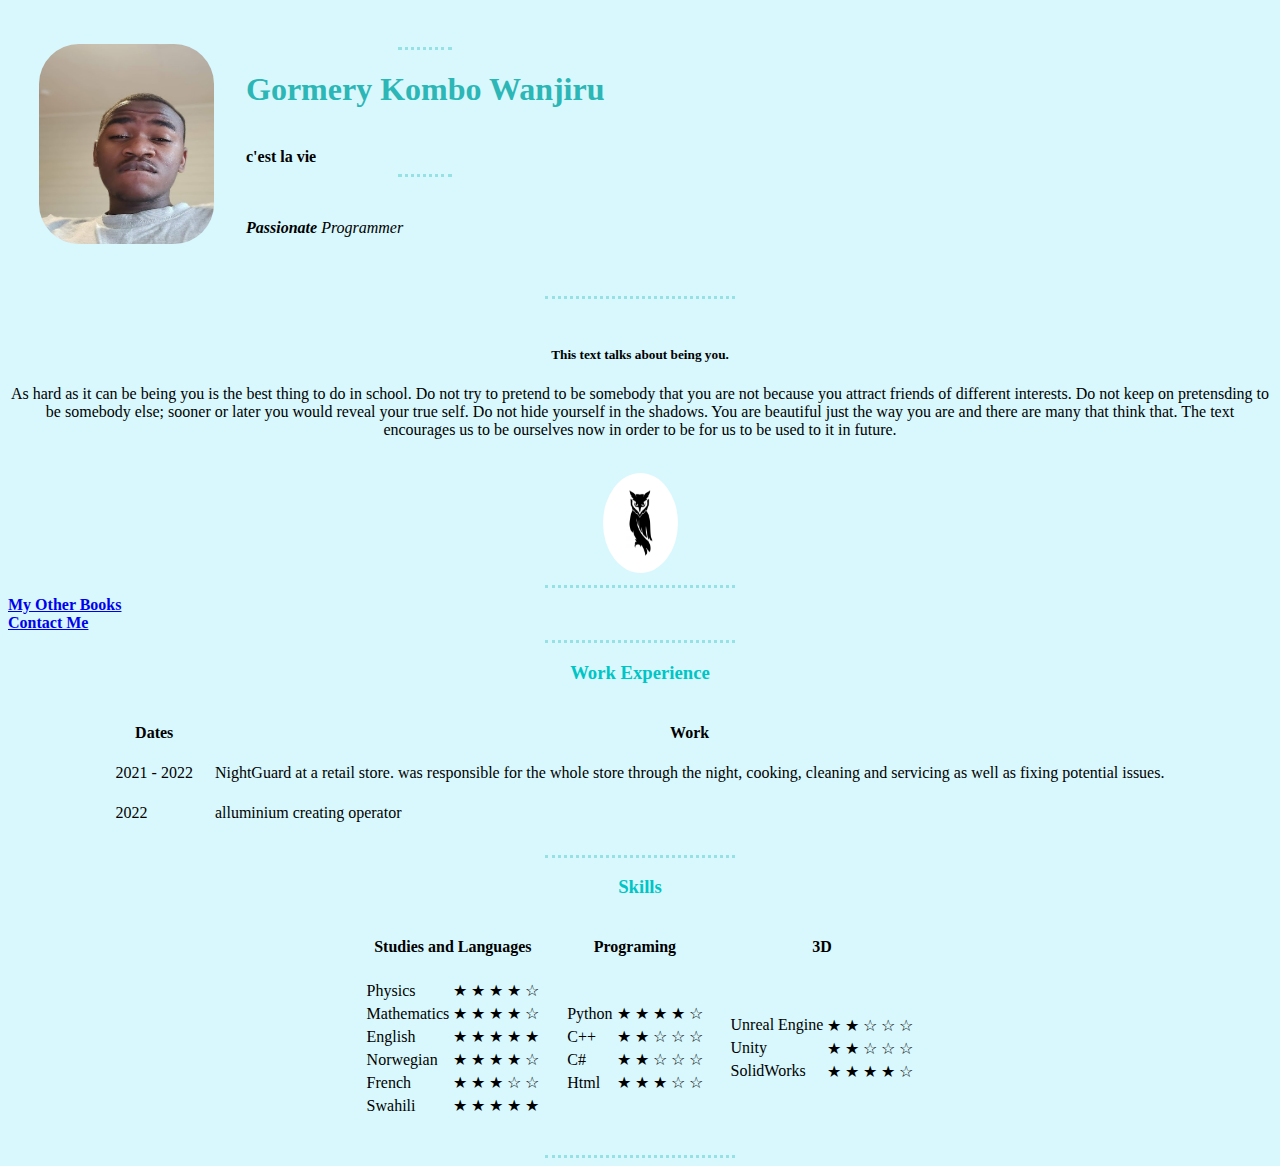
<file: index.html>
<!DOCTYPE html>

<html>

<head>
    <meta charset="utf-8">
    <title> 🙂 Gormery's Personal Site </title>
    <link rel="stylesheet" href="css/styles.css">
</head>

<body>
    <table cellspacing="30">
        <tr>
            <td>
                <img class="profilePic" src="images/Gormery profile image.jpg" alt="Gormery Profile image" width="175" height="200">
            </td>
            <td>
                <hr>
                <h1 id="heading">Gormery Kombo Wanjiru </h1>
                <br>
                <strong>c'est la vie</strong>
                <hr>
                <br>
                <em>
                    <p> <strong>Passionate</strong> Programmer</p>
                </em>
            </td>
        </tr>
    </table>
    <center>
        <hr>
        <br>

        <p>
        <h5>This text talks about being you.</h5>
        As hard as it can be being you is the best thing to do
        in school. Do not try to pretend to be somebody that you
        are not because you attract friends of different interests.
        Do not keep on pretensding to be somebody else; sooner or later
        you would reveal your true self. Do not hide yourself in the
        shadows. You are beautiful just the way you are and there
        are many that think that. The text encourages us to be ourselves
        now in order to be for us to be used to it in future.
        </p>
        <br>
        <img class="owl circular" src="images/owl.png" alt="c'est la vie.png" width="75" height="100">
        <hr>

    </center>
    <strong>
        <a href="other_books.html">My Other Books</a>
    </strong><br>
    <strong>
        <a href="my_contacts.html">Contact Me</a>
    </strong>
    <hr>
    <center>
        <h3>Work Experience</h3>
        <table cellspacing="20">
            <thead>
                <tr>
                    <th>Dates</th>
                    <th>Work</th>
                </tr>
            </thead>
            <tbody>
                <tr>
                    <td>2021 - 2022</td>
                    <td>NightGuard at a retail store. was responsible for the whole store through the night, cooking,
                        cleaning
                        and servicing as well as fixing
                        potential issues.</td>
                </tr>
                <tr>
                    <td>2022</td>
                    <td>alluminium creating operator</td>
                </tr>
            </tbody>
            <tfoot>
        
            </tfoot>
        
        </table>
        <hr>
        <h3>Skills</h3>
        <table cellspacing="20">
            <thead>
                <th>Studies and Languages</th>
                <th>Programing</th>
                <th>3D</th>
            </thead>
            <tbody>
                <tr>
                    <td>
                        <table>
                            <tr>
                                <td>Physics</td>
                                <td>&#9733; &#9733; &#9733; &#9733; &#9734;</td>
                            </tr>
                            <tr>
                                <td>Mathematics</td>
                                <td>&#9733; &#9733; &#9733; &#9733; &#9734;</td>
                            </tr>
                            <tr>
                                <td>English</td>
                                <td>&#9733; &#9733; &#9733; &#9733; &#9733;</td>
                            </tr>
                            <tr>
                                <td>Norwegian</td>
                                <td>&#9733; &#9733; &#9733; &#9733; &#9734;</td>
                            </tr>
                            <tr>
                                <td>French</td>
                                <td>&#9733; &#9733; &#9733; &#9734; &#9734;</td>
                            </tr>
                            <tr>
                                <td>Swahili</td>
                                <td>&#9733; &#9733; &#9733; &#9733; &#9733;</td>
                            </tr>
                        </table>
                    </td>
        
                    <td>
                        <table>
                            <tr>
                                <td>Python</td>
                                <td>&#9733; &#9733; &#9733; &#9733; &#9734;</td>
                            </tr>
                            <tr>
                                <td>C++</td>
                                <td>&#9733; &#9733; &#9734; &#9734; &#9734;</td>
                            </tr>
                            <tr>
                                <td>C#</td>
                                <td>&#9733; &#9733; &#9734; &#9734; &#9734;</td>
                            </tr>
                            <tr>
                                <td>Html</td>
                                <td>&#9733; &#9733; &#9733; &#9734; &#9734;</td>
                            </tr>
                        </table>
                    </td>
        
                    <td>
                        <table>
                            <tr>
                                <td>Unreal Engine</td>
                                <td>&#9733; &#9733; &#9734; &#9734; &#9734;</td>
                            </tr>
                            <tr>
                                <td>Unity</td>
                                <td>&#9733; &#9733; &#9734; &#9734; &#9734;</td>
                            </tr>
                            <tr>
                                <td>SolidWorks</td>
                                <td>&#9733; &#9733; &#9733; &#9733; &#9734;</td>
                            </tr>
                        </table>
                    </td>
        
                </tr>
        
            </tbody>
        </table>
        <hr>
    </center>
    

</body>


</html>
</file>
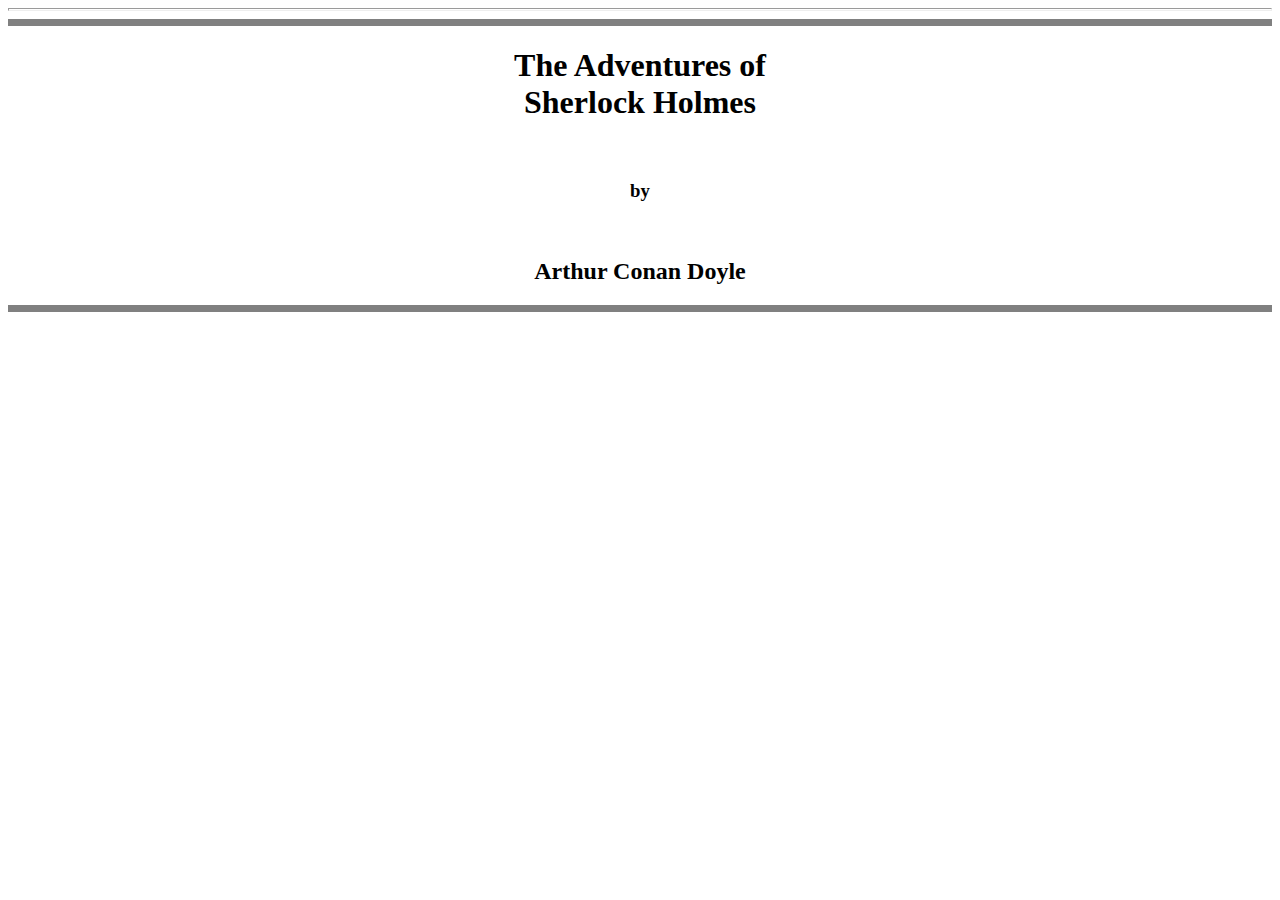
<file: html_boiler_code.html>
<!DOCTYPE html>

<html>
    <head>
        <meta charset="utf-8">
        <title> 🙂 Gormery's Personal Site  </title>       
    </head>

    <body>
        <center>
        <hr size = "3">
        <hr size="7" noshade>
        <h1>The Adventures of <br>Sherlock Holmes</h1>
        <br>
        <h3>by</h3> 
        <br>
        <h2>Arthur Conan Doyle</h2>
        <hr size = "7" noshade>
        </center>
    </body>
   
   
</html>
</file>
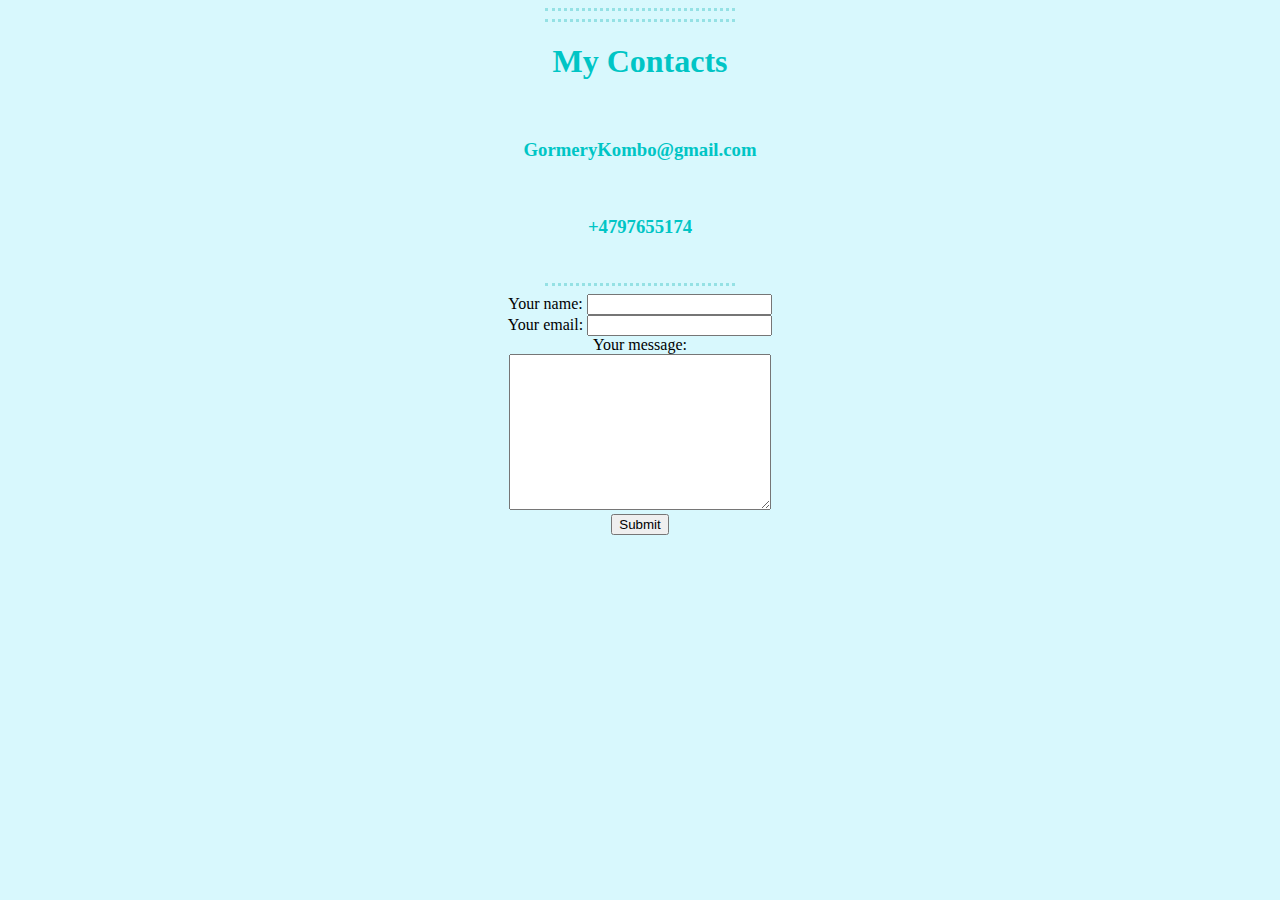
<file: my_contacts.html>
<!DOCTYPE html>

<html>
    <head>
        <meta charset="utf-8">
        <title> 🙂 Gormery's Contacts Site  </title>  
        <link rel="stylesheet" href="css/styles.css">
    </head>

    <body>
        <center>
                <hr>
                <hr>
                <h1>My Contacts</h1>
            
                <br>
                <h3>GormeryKombo@gmail.com</h3>
                
                <br>
                <h3>+4797655174</h3>
                
                <br>

                <hr>
            
            <form action="mailto:GormeryKombo@gmail.com" method="post" enctype="text/plain">
                <label for="">Your name:</label>
                <input type="text" name="yourName" value=""><br>

                <label for="">Your email:</label>
                <input type="email" name="yourEmail" value=""><br>

                <label for="">Your message:</label><br>
                <textarea name="yourMessage" cols="30" rows="10"></textarea><br>

                <input type="submit" name="">

            </form>
        </center>
    </body>
   
   
</html>
</file>
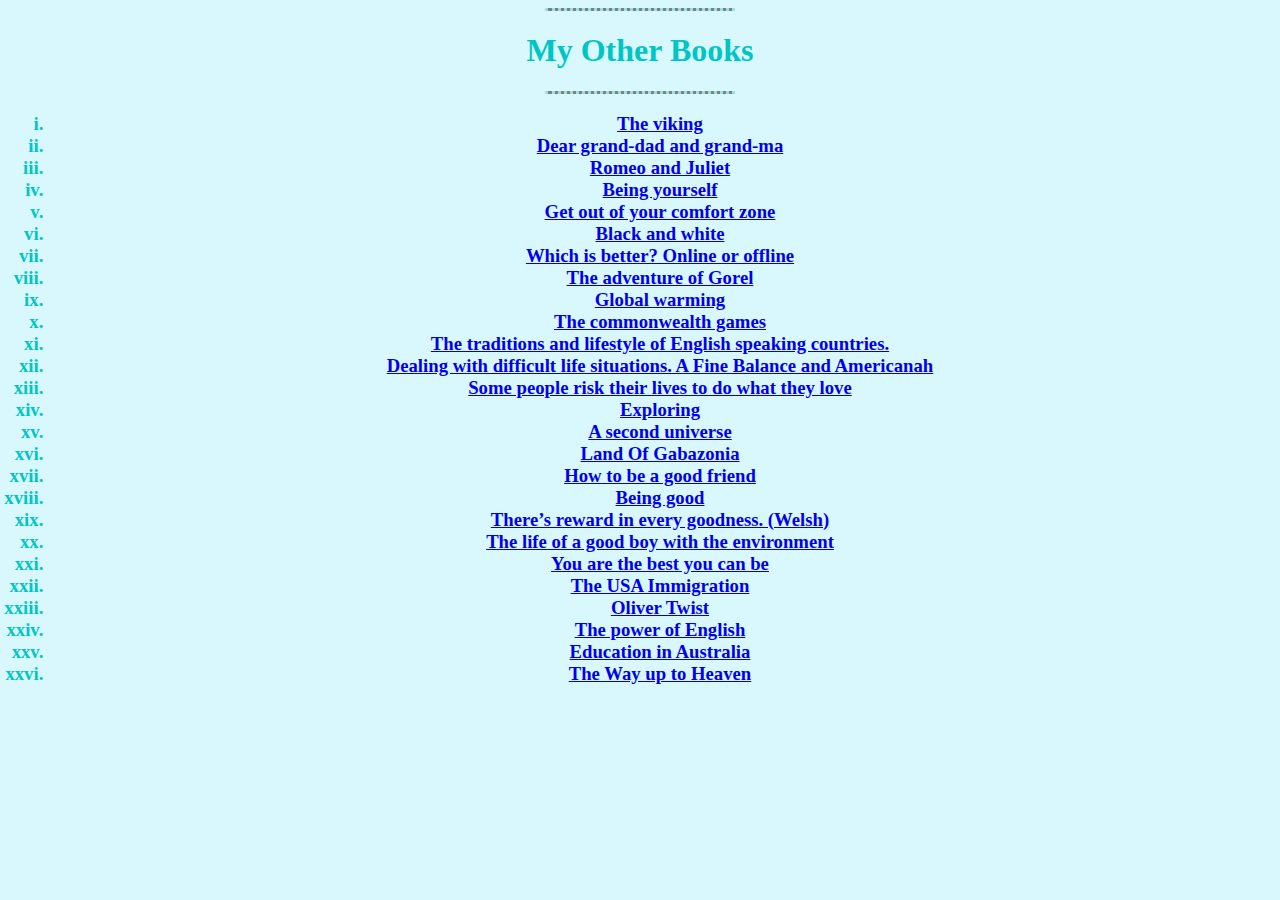
<file: other_books.html>
<!DOCTYPE html>

<html>
    <head>
        <meta charset="utf-8">
        <title> 🙂 Gormery's Other Books  </title> 
        <link rel="stylesheet" href="css/styles.css">
    </head>

    <body>
        <center>
            <hr size="7" noshade>
            <h1>My Other Books</h1>
            <hr size = "7" noshade>
            <h3>
                <ol type="i">
                    
                    <li>
                        <a href="https://storytexts.blogspot.com/2020/11/the-viking.html">The viking</a>                        
                    </li>
                    
                    <li>
                        <a href="https://storytexts.blogspot.com/2020/11/dear-grand-dad-and-grand-ma.html">Dear grand-dad and grand-ma</a>
                        
                    </li>
                    
                    <li>
                        <a href="https://storytexts.blogspot.com/2020/11/romeo-and-juliet.html">Romeo and Juliet</a>
                        
                    </li>
                    
                    <li>
                        <a href="https://storytexts.blogspot.com/2020/11/being-yourself.html">Being yourself</a>
                        
                    </li>
                    
                    <li>
                        <a href="https://storytexts.blogspot.com/2020/11/get-out-of-your-comfort-zone.html">Get out of your comfort zone</a>
                        
                    </li>
                    
                    <li>
                        <a href="https://storytexts.blogspot.com/2020/11/black-and-white.html">Black and white</a>
                        
                    </li>
                    
                    <li> 
                        <a href="https://storytexts.blogspot.com/2020/11/which-is-better-online-or-offline.html">Which is better? Online or offline</a>
                        
                    </li>
                
                    <li>
                        <a href="https://storytexts.blogspot.com/2020/11/the-adventure-of-gorel.html">The adventure of Gorel</a>
                        
                    </li>
                    
                    <li>
                        <a href="https://storytexts.blogspot.com/2020/11/global-warming.html"> Global warming</a>
                        

                    </li>
                
                    <li>
                        <a href="https://storytexts.blogspot.com/2020/11/the-commonwealth-games.html">The commonwealth games</a>
                        
                    </li>
                    
                    <li> 
                        <a href="https://storytexts.blogspot.com/2020/11/the-traditions-and-lifestyle-of-english.html">The traditions and lifestyle of English speaking countries.</a>
                        
                    </li>
                
                    <li>
                        <a href="https://storytexts.blogspot.com/2020/11/dealing-with-difficult-life-situations.html">Dealing with difficult life situations. A Fine Balance and Americanah</a>
                        
                    </li>
                    
                    <li>
                        <a href="https://storytexts.blogspot.com/2020/11/some-people-risk-their-lives-to-do-what.html">Some people risk their lives to do what they love</a>
                        
                    </li>
                
                    <li>
                        <a href="https://storytexts.blogspot.com/2020/11/exploring.html"> Exploring</a>
                    
                    </li>
                    
                    <li> 
                        <a href="https://storytexts.blogspot.com/2020/11/a-second-universe.html"> A second universe</a>
                    
                    </li>
                
                    <li>
                        <a href="https://storytexts.blogspot.com/2020/11/land-of-gabazonia.html">Land Of Gabazonia</a>
                        
                    </li>
                    
                    <li>
                        <a href="https://storytexts.blogspot.com/2019/12/how-to-be-good-friend.html">How to be a good friend</a>
                        
                    </li>
                    
                    <li>
                        <a href="https://storytexts.blogspot.com/2019/12/being-good.html">Being good</a>
                        
                    </li>
                    
                    <li>
                        <a href="https://storytexts.blogspot.com/2019/12/theres-reward-in-every-goodness-welsh.html">There’s reward in every goodness. (Welsh)</a>
                        
                    </li>
                    
                    <li>
                        <a href="https://storytexts.blogspot.com/2019/12/the-life-of-good-boy-with-environment.html">The life of a good boy with the environment</a>
                        
                    </li>
                    
                    <li>
                        <a href="https://storytexts.blogspot.com/2019/12/you-are-best-you-can-be.html">You are the best you can be</a>
                        
                    </li>
                    
                    <li>
                        <a href="https://storytexts.blogspot.com/2019/12/the-usa-immigration.html"> The USA Immigration</a> 
                    
                    </li>
                
                    <li> 
                        <a href="https://storytexts.blogspot.com/2019/12/oliver-twist.html"> Oliver Twist</a>
                    
                    </li>
                
                    <li> 
                        <a href="https://storytexts.blogspot.com/2019/12/the-power-of-english.html">The power of English</a>
                        
                    </li>
                
                    <li>
                        <a href="https://storytexts.blogspot.com/2019/12/education-in-australia.html">Education in Australia</a>
                        
                    </li>
                    
                    <li>
                        <a href="https://storytexts.blogspot.com/2019/12/short-storyanalysis-form-title-author.html">The Way up to Heaven</a>
                        
                    </li>
                
                </ol>
            </h3>
 
        </center>
    </body>
   
   
</html>
</file>
<file: css/styles.css>
/***********TAG SELECTORS************/

body {
    background-color: rgba(174, 241, 250, 0.486);
}

hr {
    background-color: background-color;
    border-style: dotted none none none;
    border-color: rgb(149, 225, 228);
    border-width: 3px;
    height: 0px;
    width: 15%;
}

h1,
h3 {
    color: rgb(0, 197, 197);
}


img:hover {
    border-style: solid;
    border-color: rgb(149, 216, 228);
    border-radius: 30px;
}
table {
    display: inline-block;
}


/***********CLASS SELECTORS************/

.profilePic {
    border-radius: 40px;
}

.owl {
    border-radius: 20px;
}

.circular {
    border-radius: 100%;
}



/***********ID SELECTORS************/
#heading {
    color: rgb(44, 182, 182);

}
</file>
